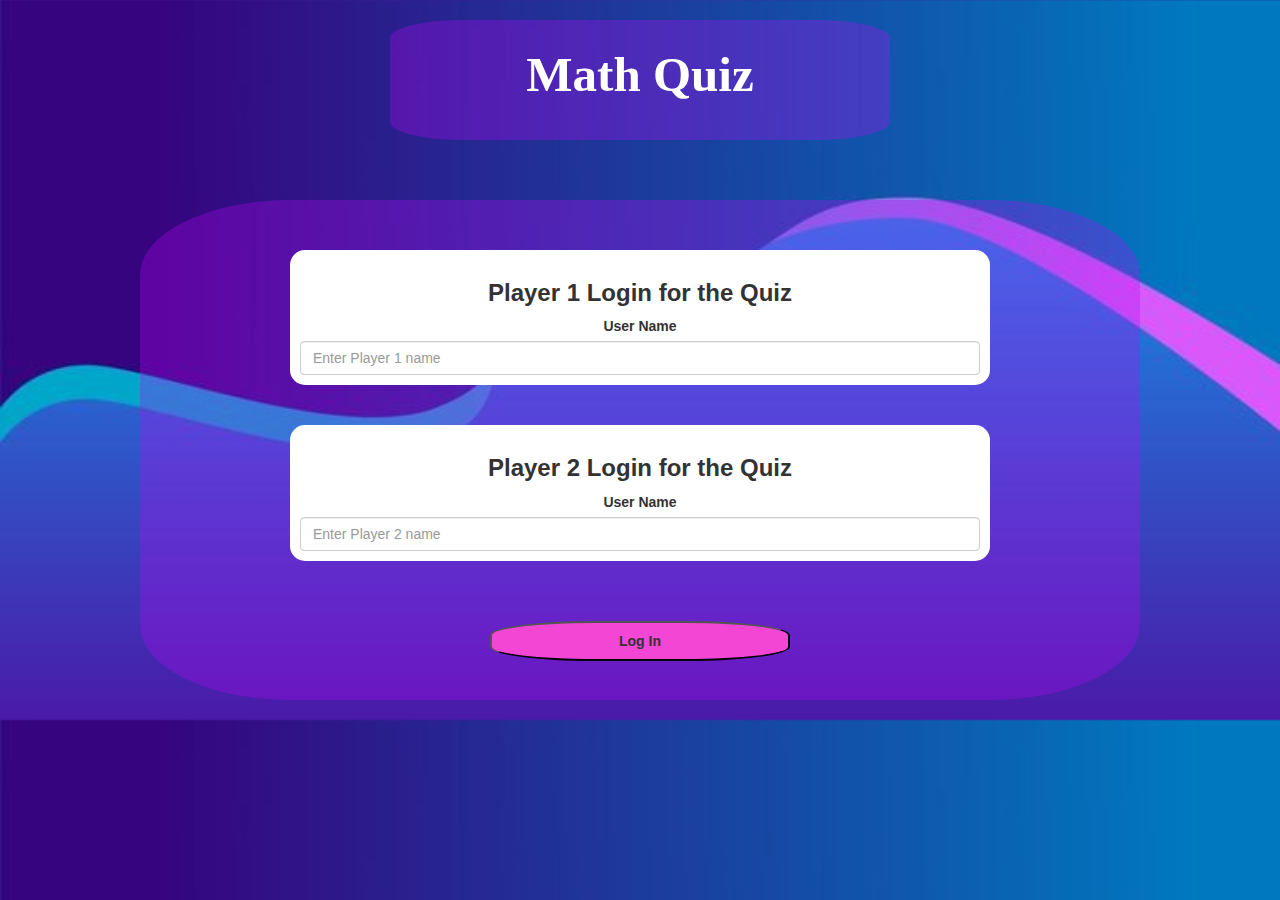
<file: index.html>
<!DOCTYPE html>
<html>

<head>
	<title>Math Quiz</title>

	<meta name="viewport" content="width=device-width, initial-scale=1">
	<link rel="stylesheet" href="https://maxcdn.bootstrapcdn.com/bootstrap/3.4.0/css/bootstrap.min.css">
	<script src="https://ajax.googleapis.com/ajax/libs/jquery/3.4.1/jquery.min.js"></script>
	<script src="https://maxcdn.bootstrapcdn.com/bootstrap/3.4.0/js/bootstrap.min.js"></script>

	<link rel="stylesheet" type="text/css" href="style.css">

	<script src="main.js"></script>
</head>

<body class="body-background">
	<div class="container"></div>
	<center>
<br>
		<div style="background-color:rgba(192, 7, 249, 0.295); height:120px; width:500px; border-radius: 15%; padding-top:20px; ">
		<label style="color:white; font-family: 'Lobster', cursive; font-size :350%;"><b>Math Quiz</b></label>
		</div>
		<br>
		<br>
		<br>
		<div style="background-color:rgba(192, 7, 249, 0.295); height:500px; width:1000px; border-radius: 15%; padding-top:50px;">
			
				<div class="col-lg-4 col-sm-8 col-xs-11 login_div">
					<h3><b>Player 1 Login for the Quiz</b></h3>
					<label>User Name</label>
					<input type="text" class="form-control inputbox" placeholder="Enter Player 1 name">
				</div>
				<br>
				<br>
				<div class="col-lg-4 col-sm-8 col-xs-11 login_div">
					<h3><b>Player 2 Login for the Quiz</b></h3>
					<label>User Name</label>
					<input type="text" class="form-control inputbox" placeholder="Enter Player 2 name">
				</div>
				<br>
				<br>
				<br>
				<button id="btn_1" style="width:30%;height:9%; border-radius:35%;" onclick="AddUser()"><b>Log In</b></button>
			
			</div>

		

</body>

</html>
</file>
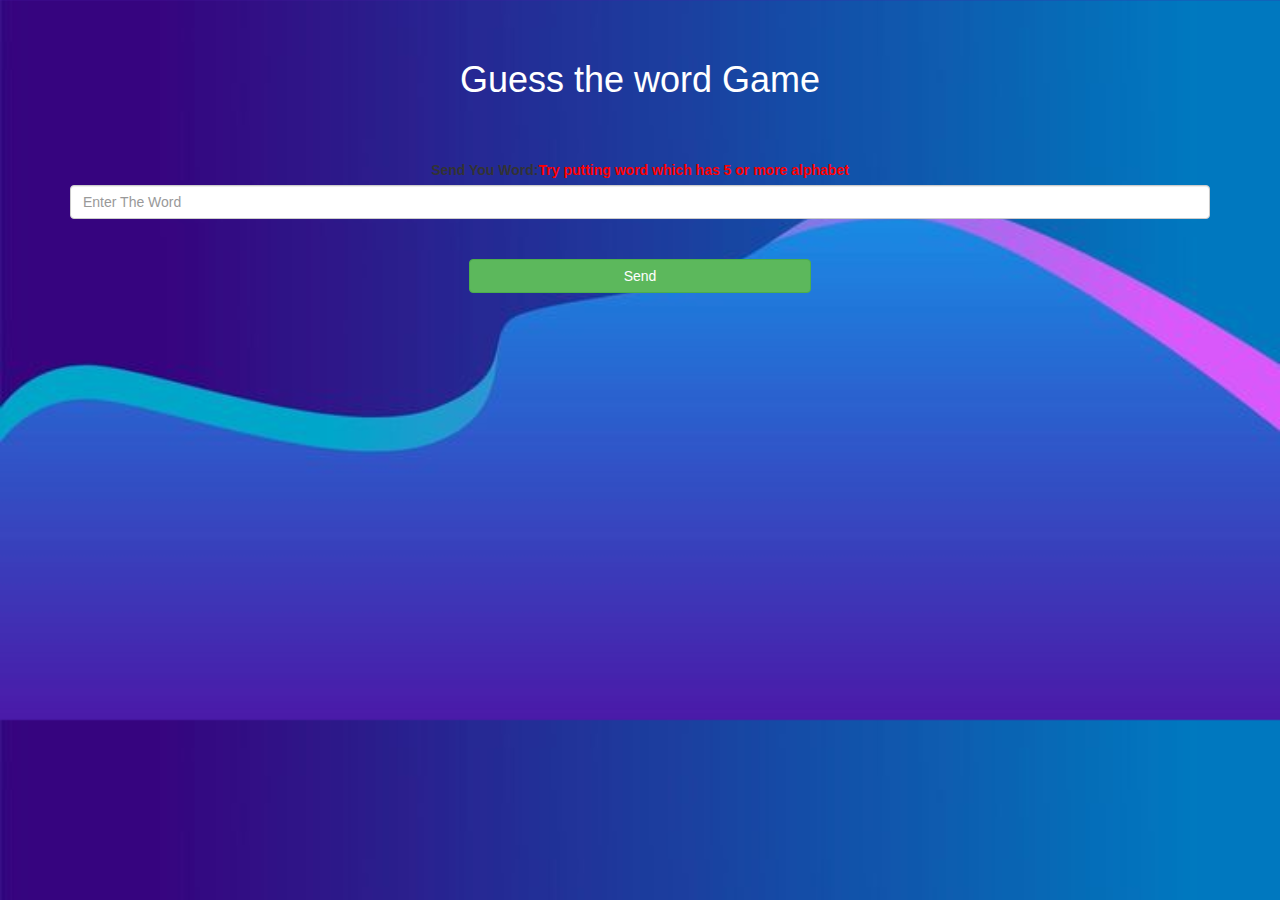
<file: index2.html>
<!DOCTYPE html>
<html>

<head>
	<title>Math Quiz</title>

	<meta name="viewport" content="width=device-width, initial-scale=1">
	<link rel="stylesheet" href="https://maxcdn.bootstrapcdn.com/bootstrap/3.4.0/css/bootstrap.min.css">
	<script src="https://ajax.googleapis.com/ajax/libs/jquery/3.4.1/jquery.min.js"></script>
	<script src="https://maxcdn.bootstrapcdn.com/bootstrap/3.4.0/js/bootstrap.min.js"></script>

	<link rel="stylesheet" type="text/css" href="style.css">

	<script src="main.js"></script>
</head>

<body class="body-background">
	<div class="container"></div>
    <h4 id="player1_name"></h4>
    <span id="player1_score"></span>
    <br>
    <h4 id="player2_name"></h4>
    <span id="player2_score"></span>
  <div class="container">
    <center>
        <h1 style="color:white;">Guess the word Game</h1>
        <h3 id="player_question"></h3>
        <h3 id="player_answer"></h3>
<div id="output" class="col-lg-6"></div>
<br>
<br>
<label>Send You Word:<b style="color:red;">Try putting word which has 5 or more alphabet</b></label>
    
<input type="text" class="form-control" id="word" placeholder="Enter The Word" style="color:blue;">
  <br><br>     
    <button class="btn btn-success" style="width:30%;" onclick="Send()">Send</button>   
       
       </center>
       
  </div>  


</body>

</html>
</file>
<file: style.css>
.body-background
{
	background-image:url("bdac327b05ddaa05216dfa08c9e734c3.jpg") ;
	background-size:cover;
	background-position:unset;
}
.login_div
	{
		background: rgb(255, 255, 255);
		padding: 10px;
		float: none;
		border-radius: 15px;
		width: 700px;
	}
#btn_1{
	background-color:rgb(244, 70, 212) ;
	display:inline;
}
</file>
